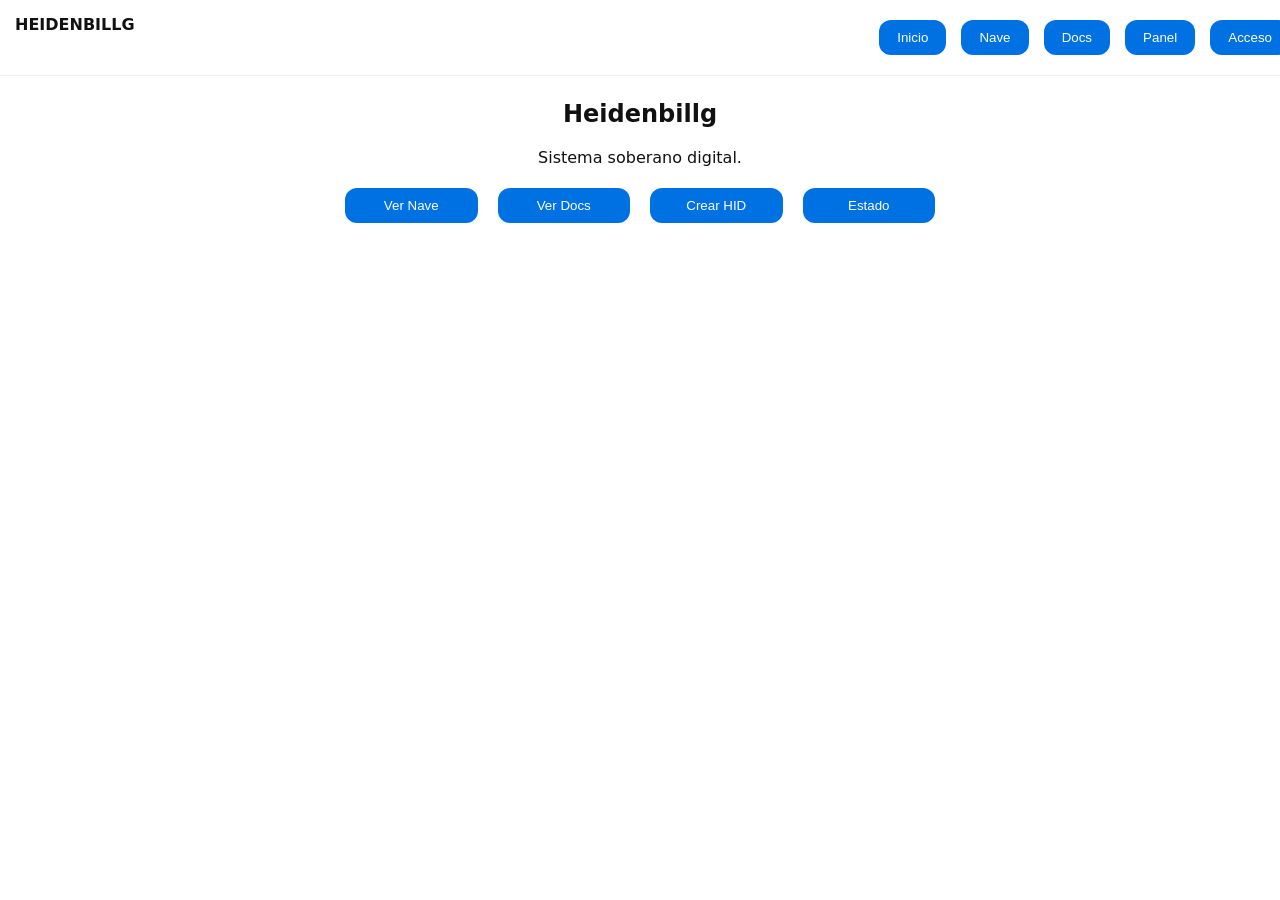
<file: index.html>
<!DOCTYPE html><html lang="es">
<head>
<meta charset="UTF-8">
<meta name="viewport" content="width=device-width, initial-scale=1.0">
<title>Heidenbillg OS</title>
<style>
:root{
--bg:#ffffff;
--text:#111;
--accent:#0071e3;
--soft:#f5f5f7;
}
body{margin:0;font-family:-apple-system,system-ui;background:var(--bg);color:var(--text);}
nav{position:fixed;top:0;width:100%;display:flex;justify-content:space-between;padding:15px;background:#fff;border-bottom:1px solid #eee;z-index:1000;}
button{padding:10px 18px;border-radius:12px;border:none;background:var(--accent);color:white;cursor:pointer;margin:5px;}
button.secondary{background:#eee;color:#000;}
section{display:none;padding:80px 20px;text-align:center;}
.active{display:block;}
.grid{display:grid;grid-template-columns:repeat(auto-fit,minmax(140px,1fr));gap:10px;max-width:600px;margin:auto;}
.card{background:var(--soft);padding:20px;border-radius:15px;}
#modal{position:fixed;top:0;left:0;width:100%;height:100%;display:none;background:rgba(0,0,0,0.3);justify-content:center;align-items:center;}
.box{background:white;padding:25px;border-radius:15px;width:300px;}
input{width:100%;padding:10px;margin:5px 0;border:1px solid #ddd;border-radius:10px;}
</style>
</head>
<body><nav>
<div><b>HEIDENBILLG</b></div>
<div>
<button onclick="showTab('home')">Inicio</button>
<button onclick="showTab('nave')">Nave</button>
<button onclick="showTab('docs')">Docs</button>
<button onclick="showTab('panel')">Panel</button>
<button onclick="openLogin()">Acceso</button>
</div>
</nav><!-- HOME --><section id="home" class="active">
<h1>Heidenbillg</h1>
<p>Sistema soberano digital.</p>
<div class="grid">
<button onclick="showTab('nave')">Ver Nave</button>
<button onclick="showTab('docs')">Ver Docs</button>
<button onclick="openLogin()">Crear HID</button>
<button onclick="alert('Sistema activo')">Estado</button>
</div>
</section><!-- NAVE --><section id="nave">
<h1>HSA-13</h1>
<p>72h Tierra–Marte</p>
<div class="grid">
<button onclick="alert('Propulsión AV-E')">Propulsión</button>
<button onclick="alert('Blindaje Hafnio')">Blindaje</button>
<button onclick="alert('Tripulación 5')">Tripulación</button>
<button onclick="alert('1g constante')">Aceleración</button>
</div>
</section><!-- DOCS --><section id="docs">
<h1>Documentos</h1>
<div class="grid">
<button onclick="alert('Constitución cargada')">Constitución</button>
<button onclick="alert('Códigos cargados')">Códigos</button>
<button onclick="alert('Protocolos VII')">Protocolos</button>
<button onclick="alert('Sistema legal')">Legal</button>
</div>
</section><!-- PANEL --><section id="panel">
<h1>Panel</h1>
<p id="user-info">No conectado</p>
<div class="grid">
<button onclick="alert('Créditos diarios +100')">Créditos</button>
<button onclick="alert('Misiones activas')">Misiones</button>
<button onclick="alert('Historial')">Historial</button>
<button onclick="logout()">Logout</button>
</div>
</section><!-- LOGIN --><div id="modal">
<div class="box">
<h3>Acceso</h3>
<input id="hid" placeholder="HID">
<input id="pass" type="password" placeholder="Clave">
<button onclick="login()">Entrar</button>
<hr>
<h4>Crear HID</h4>
<input id="name" placeholder="Nombre">
<input id="email" placeholder="Email">
<button onclick="register()">Generar</button>
<div id="out"></div>
<button class="secondary" onclick="closeLogin()">Cerrar</button>
</div>
</div><script>
let DB = JSON.parse(localStorage.getItem("HB")) || {users:[]};
function save(){localStorage.setItem("HB",JSON.stringify(DB));}

function generate(len,chars){let s="";for(let i=0;i<len;i++)s+=chars[Math.floor(Math.random()*chars.length)];return s;}

let current=null;

function register(){
let u={hid:generate(24,"ABCDEF0123456789"),pass:generate(12,"abcABC123"),name:name.value,email:email.value};
DB.users.push(u);save();
out.innerHTML="HID:<br>"+u.hid+"<br>Clave:<br>"+u.pass;
}

function login(){
let u=DB.users.find(x=>x.hid===hid.value && x.pass===pass.value);
if(!u)return alert("Error");
current=u;
user-info.innerText="Conectado: "+u.name;
closeLogin();
showTab('panel');
}

function logout(){current=null;user-info.innerText="No conectado";showTab('home');}

function openLogin(){modal.style.display="flex";}
function closeLogin(){modal.style.display="none";}

function showTab(id){
document.querySelectorAll('section').forEach(s=>s.classList.remove('active'));
document.getElementById(id).classList.add('active');
}
</script></body>
</html>
</file>
